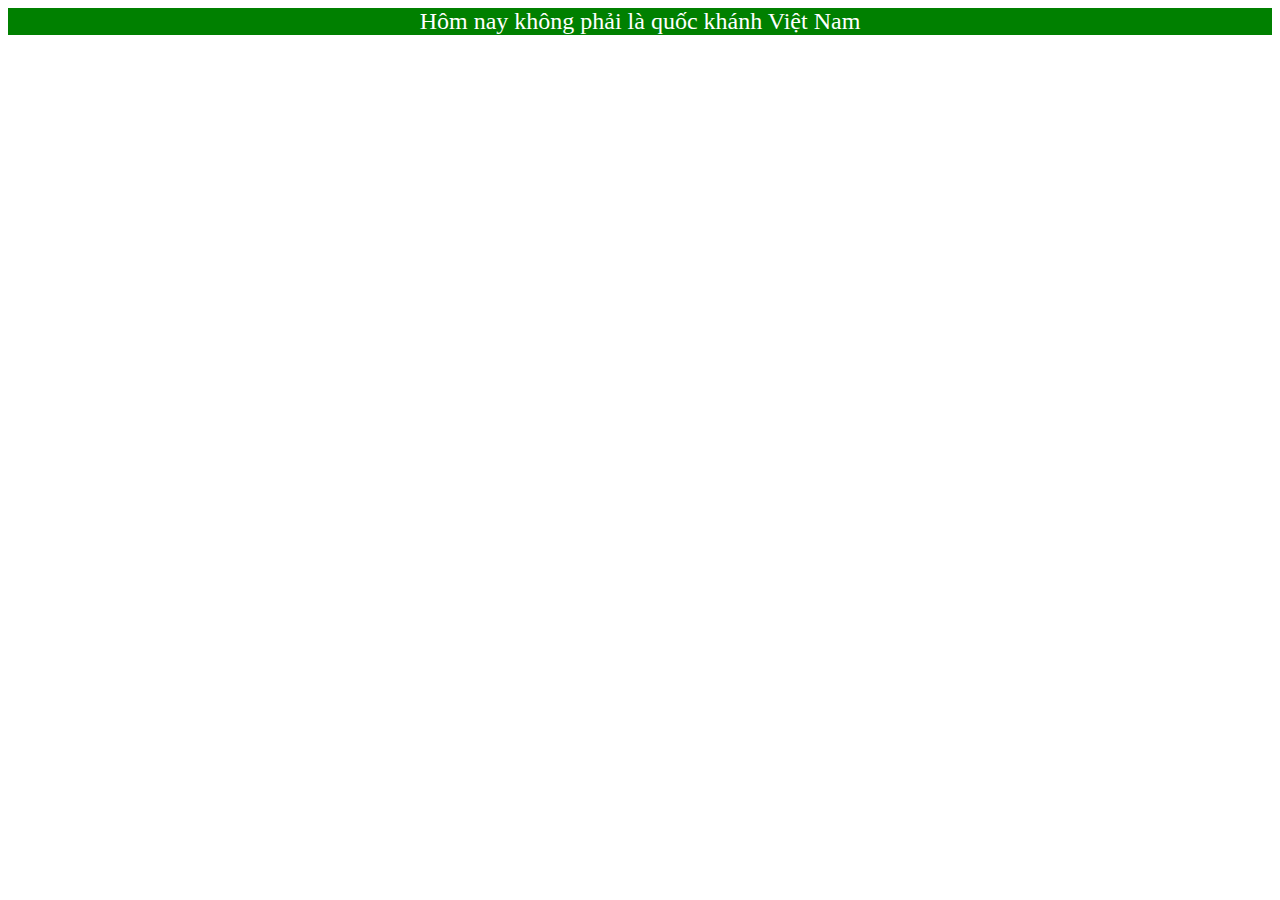
<file: thoi_gian.html>
<!DOCTYPE html>
<html>
<head>
  <style>
    .national-holiday {
      background-color: red;
      color: white;
      font-size: 24px;
      text-align: center;
    }

    .not-national-holiday {
      background-color: green;
      color: white;
      font-size: 24px;
      text-align: center;
    }
  </style>
</head>
<body>
  <script>
    let today = new Date();
    let day = today.getDate();
    let month = today.getMonth();

    if (month === 1 && day === 13) {
      document.write("<div class='national-holiday'>Hôm nay là quốc khánh Việt Nam!</div>");
    } else {
      document.write("<div class='not-national-holiday'>Hôm nay không phải là quốc khánh Việt Nam</div>");
    }
  </script>
</body>
</html>
</file>
